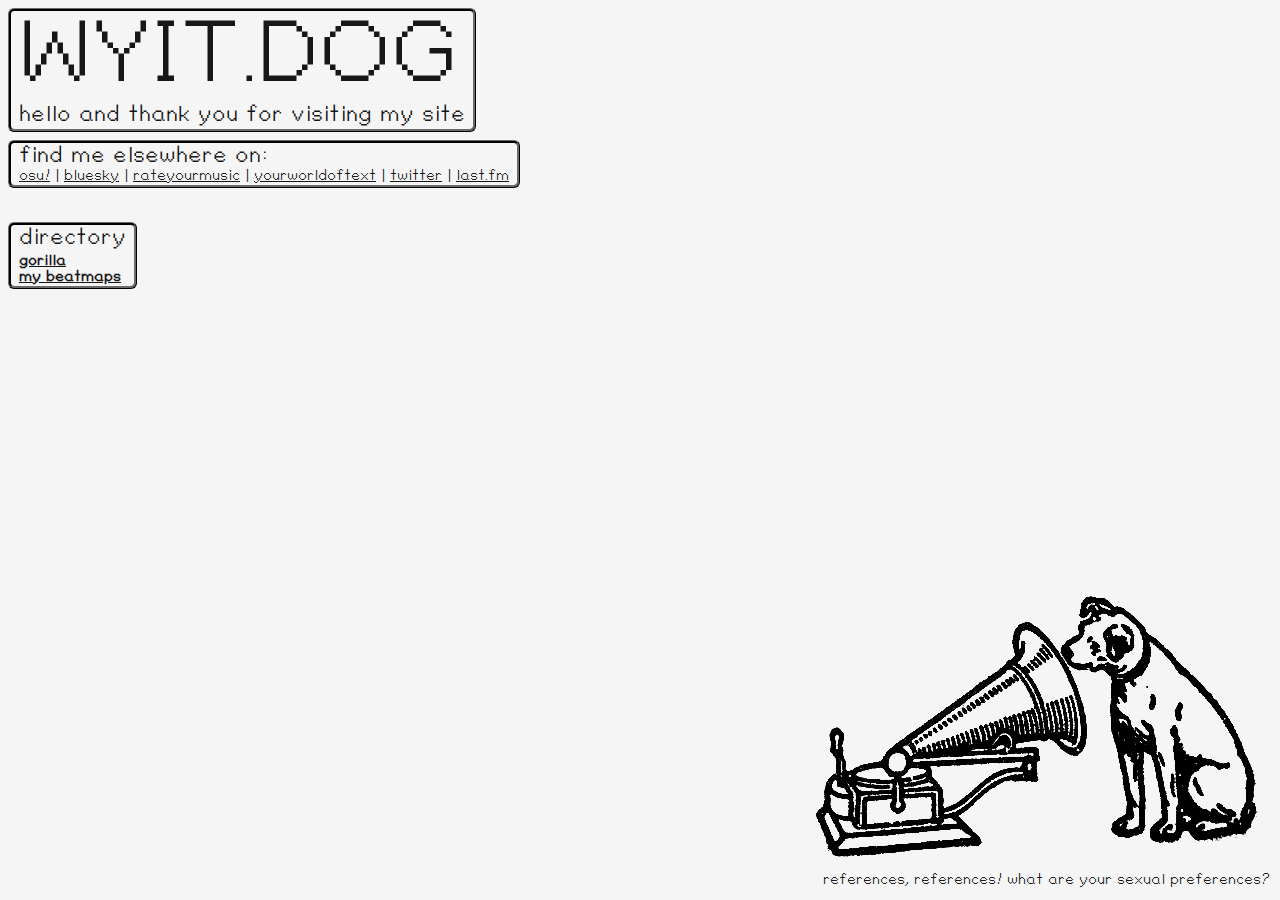
<file: index.html>
<!DOCTYPE html>
<html>
    <head>
        <title>wyit</title>
        <link rel="icon" type="image/x-icon" href="images/favicon.ico">
        <link rel="stylesheet" href="style.css">
        <meta charset="utf-8">
        <meta name="description" content="official website of wyit">
        <meta name="author" content="wyit">
        
        <script src="/js/phrases.js"></script>
    </head>
    
    <body>
        <div class="box">
            <p>
                <span style="font-size:88px;">WYIT.DOG</span>
                <br><span style="font-size:24px;">hello and thank you for visiting my site</span>
            </p>
        </div>
        
        <div class="box">
            <p>
                <span style="font-size: 24px;">find me elsewhere on:</span><br>
                <a href="https://osu.ppy.sh/u/6117184">osu!</a> | 
                <a href="https://bsky.app/profile/wyit.dog">bluesky</a> | 
                <a href="https://rateyourmusic.com/~wyit">rateyourmusic</a> | 
                <a href="https://yourworldoftext.com/~wyit">yourworldoftext</a> | 
                <a href="https://x.com/SHRILLTONES">twitter</a> | 
                <a href="https://www.last.fm/user/wyit">last.fm</a>
                
            </p>
        </div>
        <br>
        <div class="box">
            <p style="font-size: 24px;">directory</p>
            <p style="font-weight: bold;">
                <a href="gorilla.html">gorilla</a><br>
                <a href="maps.html">my beatmaps</a>
            </p>
        </div>
        
        <div class="bottomright">
            <img src="/images/hismastersvoice.png">
            <p id="quote">.</p>
        </div>
    </body>
</html>
</file>
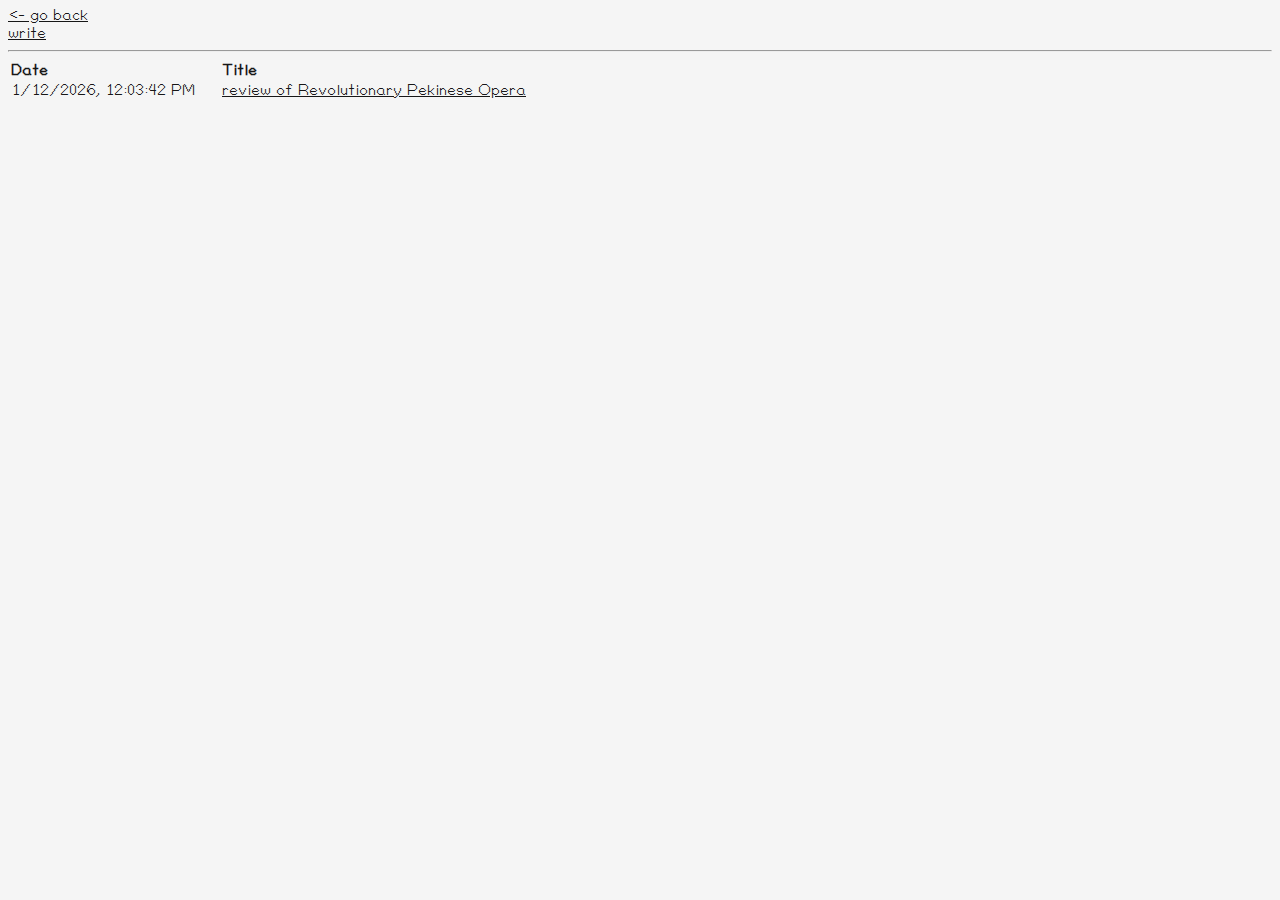
<file: blog.html>
<!DOCTYPE html>
<html>
    <head>
        <title>wyit -> blog</title>
        <link rel="icon" type="image/x-icon" href="images/favicon.ico">
        <link rel="stylesheet" href="style.css">
        <meta charset="utf-8">
        <meta name="description" content="wyit's blog">
        <meta name="author" content="wyit">

        <script src="js/blog.js?filever=<?=filesize('js/blog.js')?" type="module"></script>
        <style>
            .blog-list {
                font-family: 'basiic', 'Courier New', monospace;
            }
            
            th, td {
                text-align: left;
                padding-right: 24px;
            }
        </style>
    </head>

    <body>
        <a href="/"><p><- go back</p></a>
        <a href="writer.html"><p>write</p></a>
        <hr>
        <table class="blog-list" id="blog-list">
            <tr>
                <th>Date</th>
                <th>Title</th>
            </tr>
        </table>
    </body>
</html>
</file>
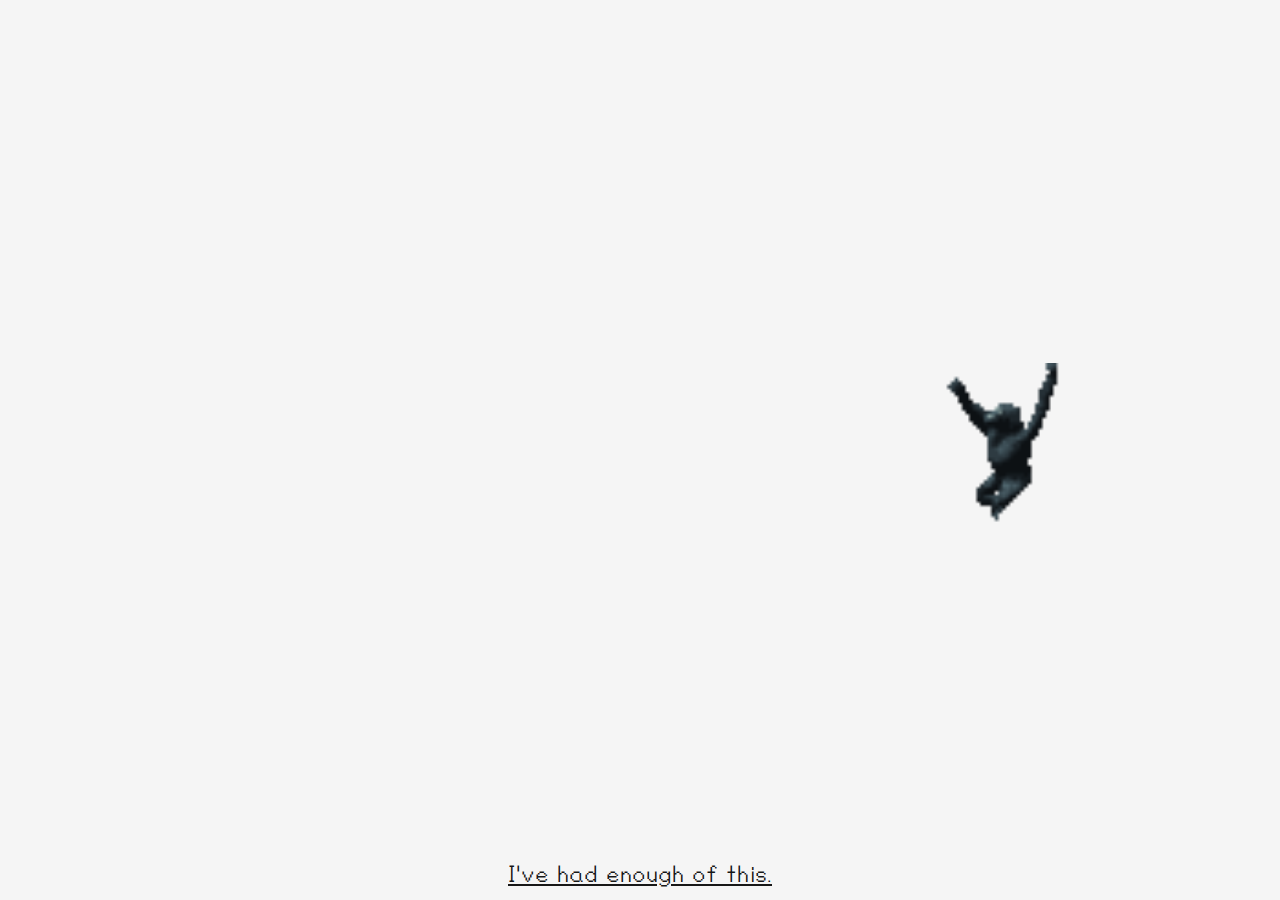
<file: gorilla.html>
<!DOCTYPE html>
<html>
    <head>
        <title>wyit -> gorilla</title>
        <link rel="icon" type="image/x-icon" href="images/favicon.ico">
        <link rel="stylesheet" href="style.css">
        <meta charset="utf-8">
        <meta name="description" content="gorilla">
        <meta name="author" content="wyit">
        <style>
            body {
                display: flex;
                flex-direction: column;
                align-items: center;
                min-height: 98vh;
                justify-content: center;
            }

            img {
                min-width: 100vw;
            }

            p {
                font-size:24px;
                position:absolute;
                bottom:10px;
                justify-content: baseline;
            }
        </style>
        <script>
            
        </script>
    </head>
    
    <body>
        <img src="images/gorilla.gif">
        <p><a href="/">I've had enough of this.</a></p>
    </body>
</html>
</file>
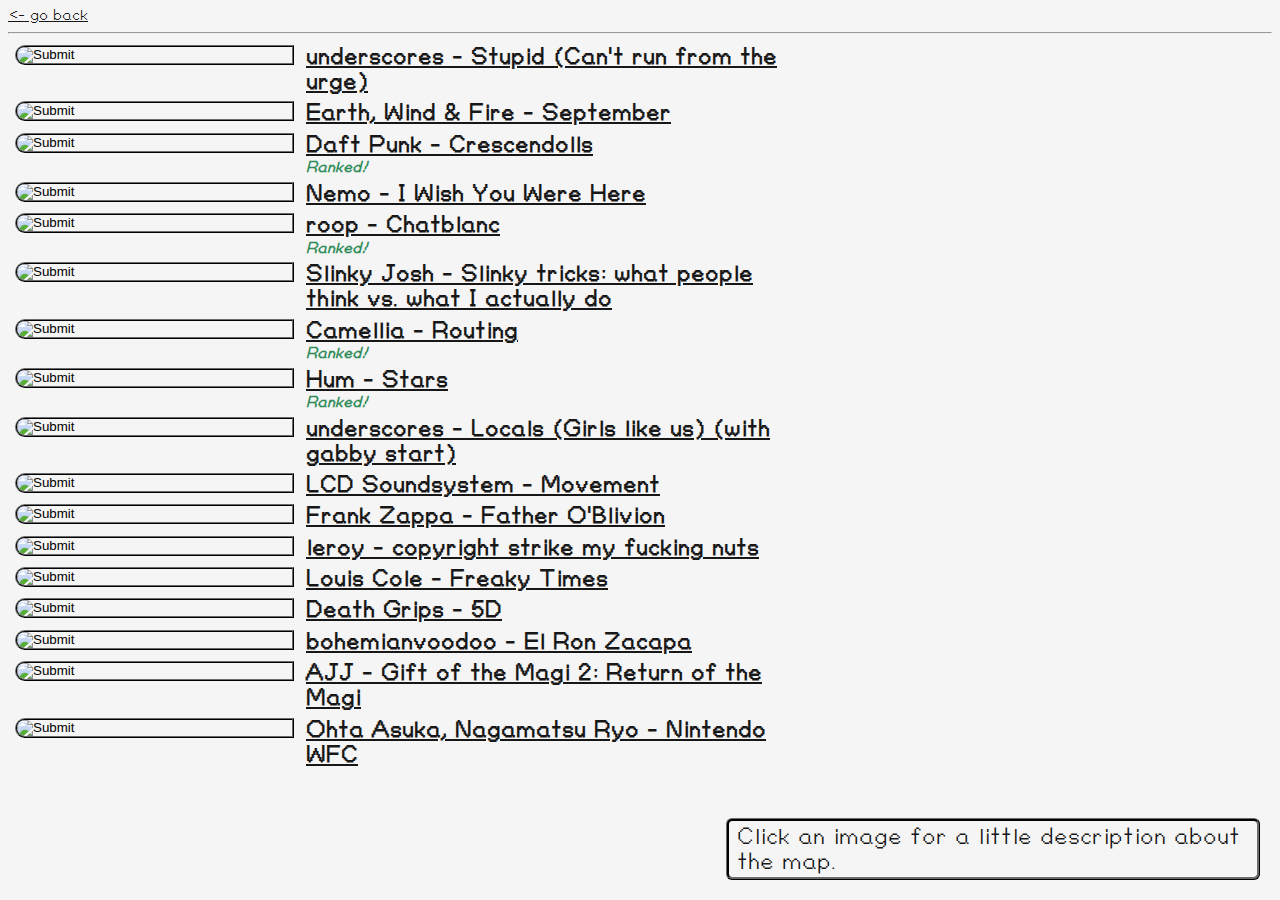
<file: maps.html>
<!DOCTYPE html>
<html>
    <head>
        <title>wyit -> maps</title>
        <link rel="icon" type="image/x-icon" href="images/favicon.ico">
        <link rel="stylesheet" href="style.css">
        <meta charset="utf-8">
        <meta name="description" content="wyit's beatmaps">
        <meta name="author" content="wyit">
        <style>
            .map {
                width: 20vw;
                min-width: 275px;
                margin-right: 8px;
                margin-left: 4px;
                border-radius: 24px;
                border: 2px var(--foreground-color);
                border-style: ridge;
                border-bottom-right-radius: 0;
                border-top-right-radius: 0;
            }

            .map:hover {
                border: 2px blue;
                border-style: ridge;
            }

            .maptitle {
                font-size: 24px;
                font-weight: bold;
                min-width: 300px;
                max-width: 500px;
            }

            .ranked {
                font: italic bold 16px 'basiic';
                color: seagreen;
            }

            td {
                vertical-align: top;
            }

            .pagebody {
                display: flex;
                flex-direction: row;
                min-width: 98vw;
                flex-flow: row;
            }

            .right {
                margin-right: 4px;
                margin-left: auto;
            }

            .box.mapdesc {
                position: fixed;
                bottom: 12px;
                right: 20px;
                max-width: 40vw;
                min-width: 40vw;
                background-color: var(--background-color);
            }

            #description {
                font-size:24px;
                padding-top: 4px;
            }
        </style>
        <script src="js/maps.js">
            
        </script>
    </head>
    
    <body>
        <a href="/"><p><- go back</p></a>
        <hr>
        <div class="pagebody">
            <div>
                <table>
                    <tr>
                        <td>
                            <input type="image" class="map" src="https://assets.ppy.sh/beatmaps/2206698/covers/cover@2x.jpg" id="stupid">
                        </td>
                        <td>
                            <a target="_blank" href="https://osu.ppy.sh/beatmapsets/2206698"><p class="maptitle">underscores - Stupid (Can't run from the urge)</p></a>
                        </td>
                    </tr>
                    <tr>
                        <td>
                            <input type="image" class="map" src="https://assets.ppy.sh/beatmaps/2221791/covers/cover@2x.jpg" id="september">
                        </td>
                        <td>
                            <a target="_blank" href="https://osu.ppy.sh/beatmapsets/2221791"><p class="maptitle">Earth, Wind & Fire - September</p></a>
                        </td>
                    </tr>
                    <tr>
                        <td>
                            <input type="image" class="map" src="https://assets.ppy.sh/beatmaps/1746432/covers/cover@2x.jpg" id="crescendolls">
                        </td>
                        <td>
                            <a target="_blank" href="https://osu.ppy.sh/beatmapsets/1746432"><p class="maptitle">Daft Punk - Crescendolls</p></a>
                            <p class="ranked">Ranked!</p>
                        </td>
                    </tr>
                    <tr>
                        <td>
                            <input type="image" class="map" src="https://assets.ppy.sh/beatmaps/2216456/covers/cover@2x.jpg" id="iwishyouwerehere">
                        </td>
                        <td>
                            <a target="_blank" href="https://osu.ppy.sh/beatmapsets/2216456"><p class="maptitle">Nemo - I Wish You Were Here</p></a>
                        </td>
                    </tr>
                    <tr>
                        <td>
                            <input type="image" class="map" src="https://assets.ppy.sh/beatmaps/2160568/covers/cover@2x.jpg" id="chatblanc">
                        </td>
                        <td>
                            <a target="_blank" href="https://osu.ppy.sh/beatmapsets/2160568"><p class="maptitle">roop - Chatblanc</p></a>
                            <p class="ranked">Ranked!</p>
                        </td>
                    </tr>   
                    <tr>
                        <td>
                            <input type="image" class="map" src="https://assets.ppy.sh/beatmaps/2197178/covers/cover@2x.jpg" id="slinkyjosh">
                        </td>
                        <td>
                            <a target="_blank" href="https://osu.ppy.sh/beatmapsets/2197178"><p class="maptitle">Slinky Josh - Slinky tricks: what people think vs. what I actually do</p></a>
                        </td>
                    </tr>   
                    <tr>
                        <td>
                            <input type="image" class="map" src="https://assets.ppy.sh/beatmaps/1552776/covers/cover@2x.jpg" id="routing" onclick="change_mapdesc('routing')">
                        </td>
                        <td>
                            <a target="_blank" href="https://osu.ppy.sh/beatmapsets/1552776"><p class="maptitle">Camellia - Routing</p></a>
                            <p class="ranked">Ranked!</p>
                        </td>
                    </tr>
                    <tr>
                        <td>
                            <input type="image" class="map" src="https://assets.ppy.sh/beatmaps/2079607/covers/cover@2x.jpg" id="stars">
                        </td>
                        <td>
                            <a target="_blank" href="https://osu.ppy.sh/beatmapsets/2079607"><p class="maptitle">Hum - Stars</p></a>
                            <p class="ranked">Ranked!</p>
                        </td>
                    </tr>   
                    <tr>
                        <td>
                            <input type="image" class="map" src="https://assets.ppy.sh/beatmaps/2122207/covers/cover@2x.jpg" id="locals">
                        </td>
                        <td>
                            <a target="_blank" href="https://osu.ppy.sh/beatmapsets/2122207"><p class="maptitle">underscores - Locals (Girls like us) (with gabby start)</p></a>
                        </td>
                    </tr>   
                    <tr>
                        <td>
                            <input type="image" class="map" src="https://assets.ppy.sh/beatmaps/2020848/covers/cover@2x.jpg" id="movement">
                        </td>
                        <td>
                            <a target="_blank" href="https://osu.ppy.sh/beatmapsets/2020848"><p class="maptitle">LCD Soundsystem - Movement</p></a>
                        </td>
                    </tr>   
                    <tr>
                        <td>
                            <input type="image" class="map" src="https://assets.ppy.sh/beatmaps/1540780/covers/cover@2x.jpg" id="fathero">
                        </td>
                        <td>
                            <a target="_blank" href="https://osu.ppy.sh/beatmapsets/1540780"><p class="maptitle">Frank Zappa - Father O'Blivion</p></a>
                        </td>
                    </tr>
                    <tr>
                        <td>
                            <input type="image" class="map" src="https://assets.ppy.sh/beatmaps/1734500/covers/cover@2x.jpg" id="copyright">
                        </td>
                        <td>
                            <a target="_blank" href="https://osu.ppy.sh/beatmapsets/1734500"><p class="maptitle">leroy - copyright strike my fucking nuts</p></a>
                        </td>
                    </tr>       
                    <tr>
                        <td>
                            <input type="image" class="map" src="https://assets.ppy.sh/beatmaps/1835696/covers/cover@2x.jpg" id="freakytimes">
                        </td>
                        <td>
                            <a target="_blank" href="https://osu.ppy.sh/beatmapsets/1835696"><p class="maptitle">Louis Cole - Freaky Times</p></a>
                        </td>
                    </tr>       
                    <tr>
                        <td>
                            <input type="image" class="map" src="https://assets.ppy.sh/beatmaps/1802110/covers/cover@2x.jpg" id="fived">
                        </td>
                        <td>
                            <a target="_blank" href="https://osu.ppy.sh/beatmapsets/1802110"><p class="maptitle">Death Grips - 5D</p></a>
                        </td>
                    </tr>
                    <tr>
                        <td>
                            <input type="image" class="map" src="https://assets.ppy.sh/beatmaps/1704881/covers/cover@2x.jpg" id="elronzacapa">
                        </td>
                        <td>
                            <a target="_blank" href="https://osu.ppy.sh/beatmapsets/1704881"><p class="maptitle">bohemianvoodoo - El Ron Zacapa</p></a>
                        </td>
                    </tr>      
                    <tr>
                        <td>
                            <input type="image" class="map" src="https://assets.ppy.sh/beatmaps/1457749/covers/cover@2x.jpg" id="magi">
                        </td>
                        <td>
                            <a target="_blank" href="https://osu.ppy.sh/beatmapsets/1457749"><p class="maptitle">AJJ - Gift of the Magi 2: Return of the Magi</p></a>
                        </td>
                    </tr>
                    <tr>
                        <td>
                            <input type="image" class="map" src="https://assets.ppy.sh/beatmaps/1425972/covers/cover@2x.jpg" id="nintendowfc">
                        </td>
                        <td>
                            <a target="_blank" href="https://osu.ppy.sh/beatmapsets/1425972"><p class="maptitle">Ohta Asuka, Nagamatsu Ryo - Nintendo WFC</p></a>
                        </td>
                    </tr>
                </table>
            </div>
            <div class="">
                <div class="box mapdesc">
                    <p id="description">Click an image for a little description about the map.</p>
                </div>
            </div>
        </div>
    </body>
</html>
</file>
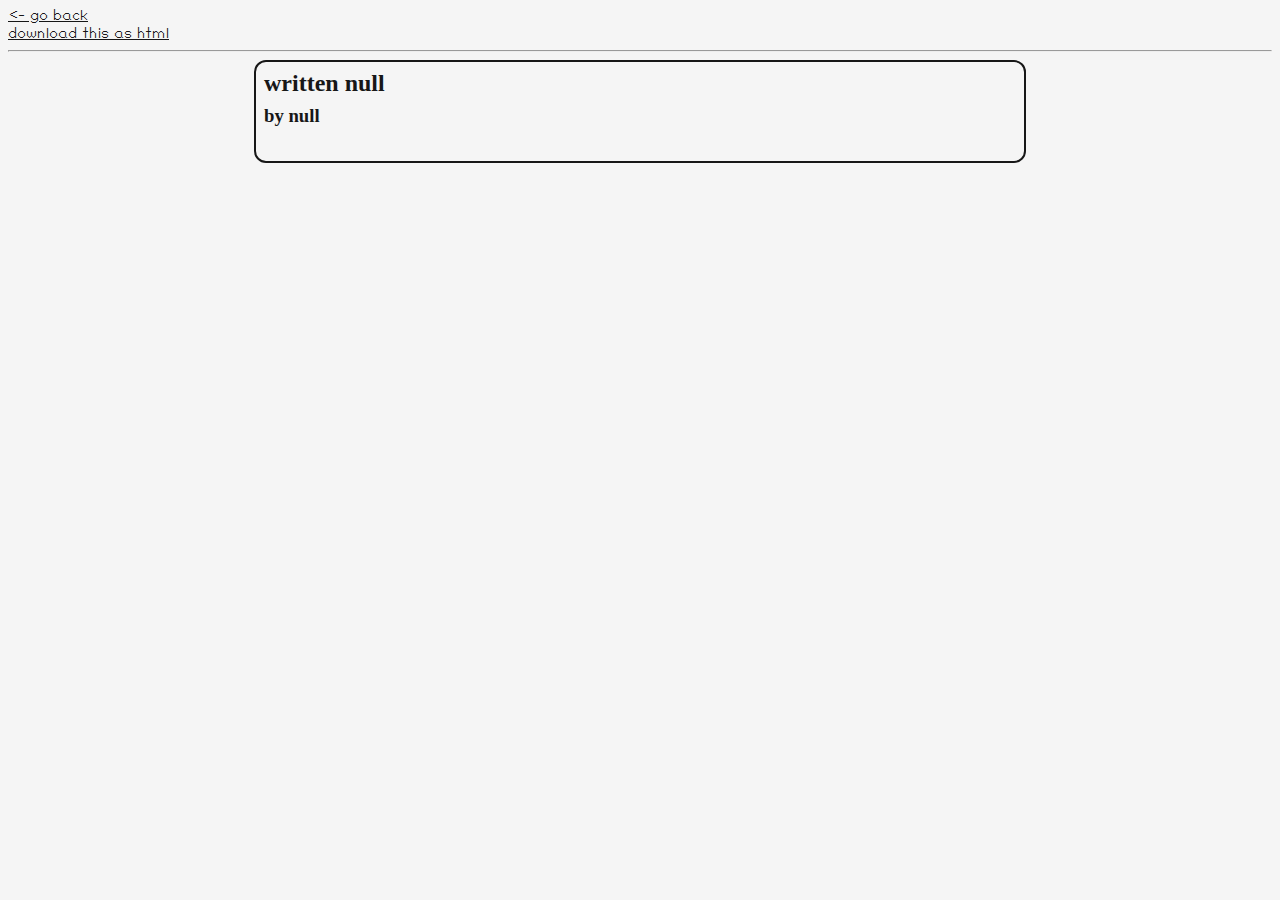
<file: template.html>
<!DOCTYPE html>

<html>
    <head>
        <title id="page-title">UHHH</title>
        <link rel="icon" type="image/x-icon" href="../images/favicon.ico">
        <link rel="stylesheet" href="../style.css">
        <meta charset="utf-8">
        <meta name="description" content="Description">
        <meta name="author" content="author">
        <style>
            .blog-content {
                width: 60vw;
                border: 2px var(--foreground-color);
                border-radius: 12px;
                border-style: solid;
            }

            .blog-body-text {
                white-space: pre-wrap;
                font-size: 20px;
                margin: 8px;
            }

            h1, h2, h3 {
                margin: 8px;
            }

            .container {
                display: flex;
                justify-content: center;
                text-align: left;
            }
        </style>
        <script id="temp-script">
            window.onload = ( function () {
                document.getElementById("title-text").innerHTML = localStorage.getItem("post-title");
                document.getElementById("author").innerHTML = "by " + localStorage.getItem("post-author");
                document.getElementById("blog-body-text").innerHTML = localStorage.getItem("post-content");
                document.getElementById("datetime-text").innerHTML = "written " + localStorage.getItem("datetime");
                
                // deletes this <script> tag
                console.log("Deleting this script. Goodbye, world!");
                document.getElementById("temp-script").remove();
            })
        </script>
        <script id="replace-title">
            let path = window.location.pathname;
            let html_filename = path.substring(path.lastIndexOf('/') + 1);
            html_filename = html_filename.slice(0, -5);
            document.getElementById("page-title").innerHTML = "wyit -> blog -> " + html_filename;
        </script>
        <script id="download-html">
            function download_html() {
                
                // create a copy of html document and tidy the copy up for download
                const doc = document;
                if (doc.getElementById("temp-script")) { doc.getElementById("temp-script").remove(); }
                doc.getElementById("download-html").remove();
                doc.getElementById("back-button").setAttribute("href", "/blog.html");
                doc.getElementById("download-button").remove();
                const doc_content = doc.documentElement.innerHTML;

                // create blob with html data
                const download_blob = new Blob([doc_content], {type: "text/html"});
                
                // create + use download link
                const link = document.createElement("a");
                url = URL.createObjectURL(download_blob);
                link.href = url;
                link.download = "blog_post.html";
                document.body.appendChild(link);
                link.click();
                document.body.removeChild(link);
                URL.revokeObjectURL(url);
            }
        </script>
    </head>

    <body>
        <a href="writer.html" id="back-button"><p><- go back</p></a>
        <a href="javascript:void(0);" onclick="download_html();" id="download-button"><p>download this as html</p></a>
        <hr>
        <div class="container">
            <div class="blog-content">
                <h1 id="title-text">Title</h1>
                <h2 id="datetime-text">written 01-01-2000</h2>
                <h3 id="author">by wyit</h3>
                <br>
                <p class="blog-body-text" id="blog-body-text">Blog text.</p>
            </div>
        </div>
    </body>
</html>
</file>
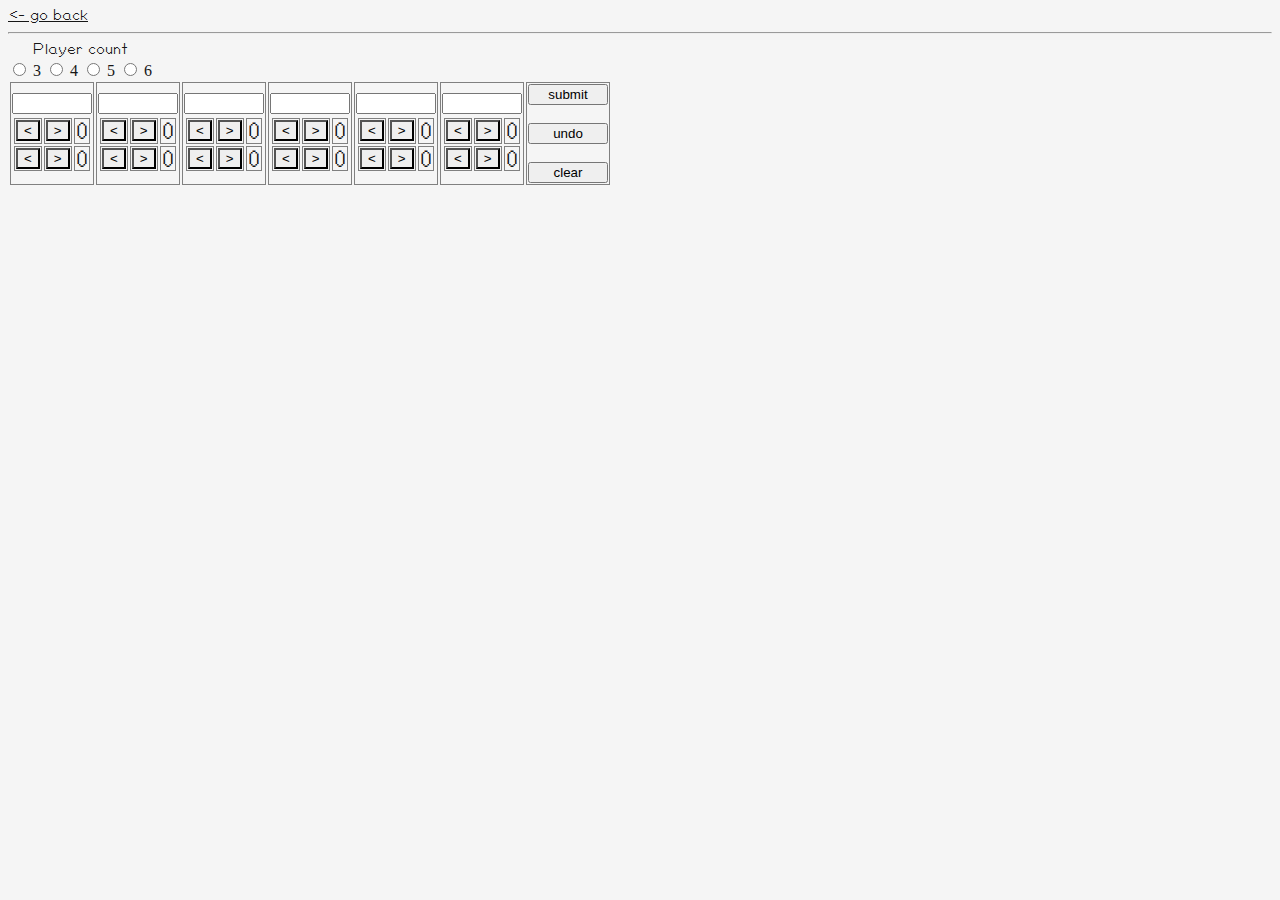
<file: wizard.html>
<!DOCTYPE html>

<html>
    <head>
        <title id="page-title">wyit -> wizard</title>
        <link rel="icon" type="image/x-icon" href="../images/favicon.ico">
        <link rel="stylesheet" href="../style.css">
        <meta charset="utf-8">
        <meta name="description" content="wizard score tracker">
        <meta name="author" content="wyit">
        <meta name="viewport" content="width=device-width, initial-scale=1.0">

        <style>
            .player-names > th > input {
                font-size: 24px;
                font-family: 'basiic', 'Courier New', monospace;
            }

            th, td {
                border: 1px solid gray;
            }

            .input-button {
                min-height: max-content;
            }                

            .button-row > td > input {
                border-radius: 0px;
            }

            .input-table-row > td {
                
                width: 80px;
                
            }

            .score-text {
                width: 44px;
                text-align: center;
                font-size: 24px;
            }
            
            .bid-text, .actual-text {
                width: 30px;
                text-align: center;
            }

            .name-field {
                box-sizing: border-box;
                width: 100%;
            }

            #main-container {
                max-width:610px;
            }

            #player-count-container {
                max-width: fit-content;
            }

            #player-count-container > p {
                display: grid;
                place-items: center;
            }

            #round-buttons {
                display: grid;
            }

            #round-buttons > input {
                min-width: 100%;
            }

            .input-number-cell {
                min-width: 100%;
            }

            .input-number-text {
                font-size: 24px;
                text-align: center;
                margin-bottom: -0.15em;
            }
            
        </style>
        <script src="js/wizard.js?filever=<?=filesize('js/wizard.js')?"></script>
    </head>

    <body>
        <a href="/" id="back-button"><p><- go back</p></a>
        <hr>
        <div class="container" id="main-container">
            <div id="player-count-container">
                <p>Player count</p>
                <input type="radio" id="player-count-3" name="player-count-radio" value="3" onclick="update_player_count(this.value);">
                <label for="player-count-3">3</label>
                <input type="radio" id="player-count-4" name="player-count-radio" value="4" onclick="update_player_count(this.value);">
                <label for="player-count-4">4</label>
                <input type="radio" id="player-count-5" name="player-count-radio" value="5" onclick="update_player_count(this.value);">
                <label for="player-count-5">5</label>
                <input type="radio" id="player-count-6" name="player-count-radio" value="6" onclick="update_player_count(this.value);">
                <label for="player-count-6">6</label>
            </div>
            <table class="input-table" id="input-table">
                <tr id="input-table-row" class="input-table-row">
                    <td id="input-player-0">
                        <table id="input-buttons-0">
                            <tr id="player-name-0"><input type="text" id="p0" class="name-field" onblur="save_names();" size="12"></tr>
                            <tr id="bid-buttons-0" class="button-row">
                                <td><input type="button" id="bid-less-0" class="input-button" value="<"></td>
                                <td><input type="button" id="bid-more-0" class="input-button" value=">"></td>
                                <td class="input-number-cell"><p class="input-number-text" id="bid-count-0">0</p></td>
                            </tr>
                            <tr id="actual-buttons-0" class="button-row">
                                <td><input type="button" id="actual-less-0" class="input-button" value="<"></td>
                                <td><input type="button" id="actual-more-0" class="input-button" value=">"></td>
                                <td class="input-number-cell"><p class="input-number-text" id="actual-count-0">0</p></td>
                            </tr>
                        </table>
                    </td>
                     <td id="input-player-1">
                        <table id="input-buttons-1">
                            <tr id="player-name-1"><input type="text" id="p1" class="name-field" onblur="save_names();" size="12"></tr>
                            <tr id="bid-buttons-1" class="button-row">
                                <td><input type="button" id="bid-less-1" class="input-button" value="<"></td>
                                <td><input type="button" id="bid-more-1" class="input-button" value=">"></td>
                                <td class="input-number-cell"><p class="input-number-text" id="bid-count-1">0</p></td>
                            </tr>
                            <tr id="actual-buttons-1" class="button-row">
                                <td><input type="button" id="actual-less-1" class="input-button" value="<"></td>
                                <td><input type="button" id="actual-more-1" class="input-button" value=">"></td>
                                <td class="input-number-cell"><p class="input-number-text" id="actual-count-1">0</p></td>
                            </tr>
                        </table>
                    </td>
                     <td id="input-player-2">
                        <table id="input-buttons-2">
                            <tr id="player-name-2"><input type="text" id="p2" class="name-field" onblur="save_names();" size="12"></tr>
                            <tr id="bid-buttons-2" class="button-row">
                                <td><input type="button" id="bid-less-2" class="input-button" value="<"></td>
                                <td><input type="button" id="bid-more-2" class="input-button" value=">"></td>
                                <td class="input-number-cell"><p class="input-number-text" id="bid-count-2">0</p></td>
                            </tr>
                            <tr id="actual-buttons-2" class="button-row">
                                <td><input type="button" id="actual-less-2" class="input-button" value="<"></td>
                                <td><input type="button" id="actual-more-2" class="input-button" value=">"></td>
                                <td class="input-number-cell"><p class="input-number-text" id="actual-count-2">0</p></td>
                            </tr>
                        </table>
                    </td>
                     <td id="input-player-3">
                        <table id="input-buttons-3">
                            <tr id="player-name-3"><input type="text" id="p3" class="name-field" onblur="save_names();" size="12"></tr>
                            <tr id="bid-buttons-3" class="button-row">
                                <td><input type="button" id="bid-less-3" class="input-button" value="<"></td>
                                <td><input type="button" id="bid-more-3" class="input-button" value=">"></td>
                                <td class="input-number-cell"><p class="input-number-text" id="bid-count-3">0</p></td>
                            </tr>
                            <tr id="actual-buttons-3" class="button-row">
                                <td><input type="button" id="actual-less-3" class="input-button" value="<"></td>
                                <td><input type="button" id="actual-more-3" class="input-button" value=">"></td>
                                <td class="input-number-cell"><p class="input-number-text" id="actual-count-3">0</p></td>
                            </tr>
                        </table>
                    </td>
                     <td id="input-player-4">
                        <table id="input-buttons-4">
                            <tr id="player-name-4"><input type="text" id="p4" class="name-field" onblur="save_names();" size="12"></tr>
                            <tr id="bid-buttons-4" class="button-row">
                                <td><input type="button" id="bid-less-4" class="input-button" value="<"></td>
                                <td><input type="button" id="bid-more-4" class="input-button" value=">"></td>
                                <td class="input-number-cell"><p class="input-number-text" id="bid-count-4">0</p></td>
                            </tr>
                            <tr id="actual-buttons-4" class="button-row">
                                <td><input type="button" id="actual-less-4" class="input-button" value="<"></td>
                                <td><input type="button" id="actual-more-4" class="input-button" value=">"></td>
                                <td class="input-number-cell"><p class="input-number-text" id="actual-count-4">0</p></td>
                            </tr>
                        </table>
                    </td>
                     <td id="input-player-5">
                        <table id="input-buttons-5">
                            <tr id="player-name-5"><input type="text" id="p5" class="name-field" onblur="save_names();" size="12"></tr>
                            <tr id="bid-buttons-5" class="button-row">
                                <td><input type="button" id="bid-less-5" class="input-button" value="<"></td>
                                <td><input type="button" id="bid-more-5" class="input-button" value=">"></td>
                                <td class="input-number-cell"><p class="input-number-text" id="bid-count-5">0</p></td>
                            </tr>
                            <tr id="actual-buttons-5" class="button-row">
                                <td><input type="button" id="actual-less-5" class="input-button" value="<"></td>
                                <td><input type="button" id="actual-more-5" class="input-button" value=">"></td>
                                <td class="input-number-cell"><p class="input-number-text" id="actual-count-5">0</p></td>
                            </tr>
                        </table>
                    </td>
                    <td id="round-buttons">
                        <input type="button" id="submit-button" value="submit" onclick="submit_round();"><br>
                        <input type="button" id="undo-button" value="undo" onclick="undo_round();"><br>
                        <input type="button" id="clear-button" value="clear" onclick="clear_game();">
                    </td>
                </tr>
            </table>
            <div id="score-tables">
                <table class="score-table" id="score-table" hidden>
                    <tr>
                        <td class='score-text' rowspan="2"></td>
                        <td class='bid-text'></td>
                        <td class='score-text' rowspan="2"></td>
                        <td class='bid-text'></td>
                        <td class='score-text' rowspan="2"></td>
                        <td class='bid-text'></td>
                        <td class='score-text' rowspan="2"></td>
                        <td class='bid-text'></td>
                        <td class='score-text' rowspan="2"></td>
                        <td class='bid-text'></td>
                        <td class='score-text' rowspan="2"></td>
                        <td class='bid-text'></td>
                    </tr>
                    <tr>
                        <td class='actual-text'></td>
                        <td class='actual-text'></td>
                        <td class='actual-text'></td>
                        <td class='actual-text'></td>
                        <td class='actual-text'></td>
                        <td class='actual-text'></td>
                    </tr>
                </table>
            </div>
        </div>
    </body>
</html>
</file>
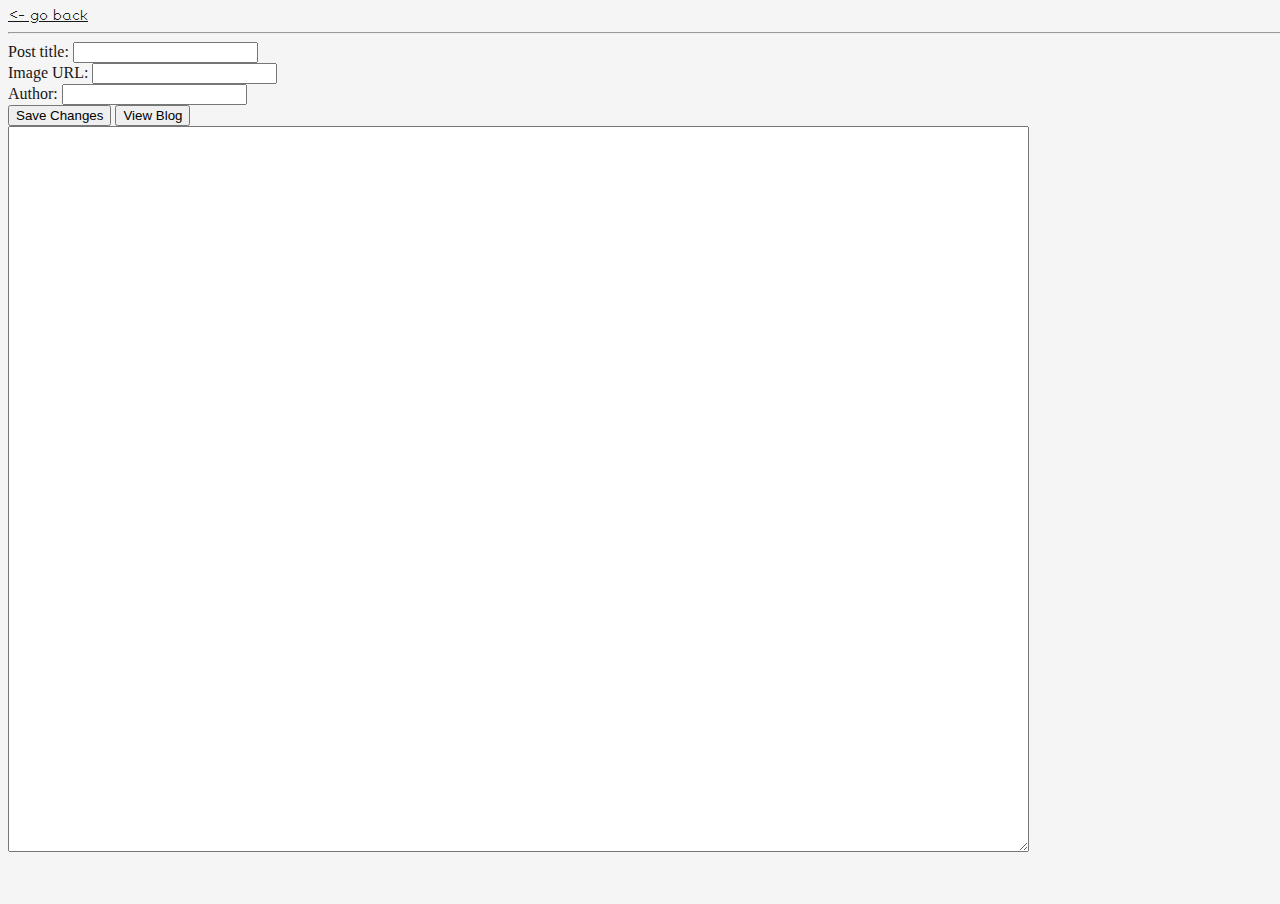
<file: writer.html>
<!DOCTYPE html>
<html>
    <head>
        <title>wyit -> write</title>
        <link rel="icon" type="image/x-icon" href="images/favicon.ico">
        <link rel="stylesheet" href="style.css">
        <meta charset="utf-8">
        <meta name="description" content="blog post writing">
        <meta name="author" content="wyit">

        <style>
            body {
                flex-direction: column;
                min-width: 100vw;
            }

            textarea {
                font-size: 16px;
                min-width: 60vw;
            }

            .main-container {
                width: 60vw;
            }

        </style>

        <script src="js/writer.js?filever=<?=filesize('js/writer.js')?" type="module"></script>

    </head>

    
    
    <body>
        
        <a href="blog.html"><p><- go back</p></a>
        <hr>
        <div class="main-container">
            <label for="post-title">Post title:</label>
            <input type="text" id="post-title">
            <br>
            <label for="image-url">Image URL:</label>
            <input type="text" id="image-url">
            <br>
            <label for="post-author">Author:</label>
            <input type="text" id="post-author" value="wyit">
            <br>
            <button type="button" id="save-button">Save Changes</button>
            <button type="button" id="view-button">View Blog</button>
            <br>
            <table id="blog-thumb-preview" class="blog-thumb" hidden="true">
                <tr>
                    <td>Title</td>
                </tr>
                <tr>
                    <td>Date</td>
                </tr>
            </table>
            <textarea id="post-content" rows="40" cols="100">Write post here...</textarea>
        </div>
    </body>
</html>
</file>
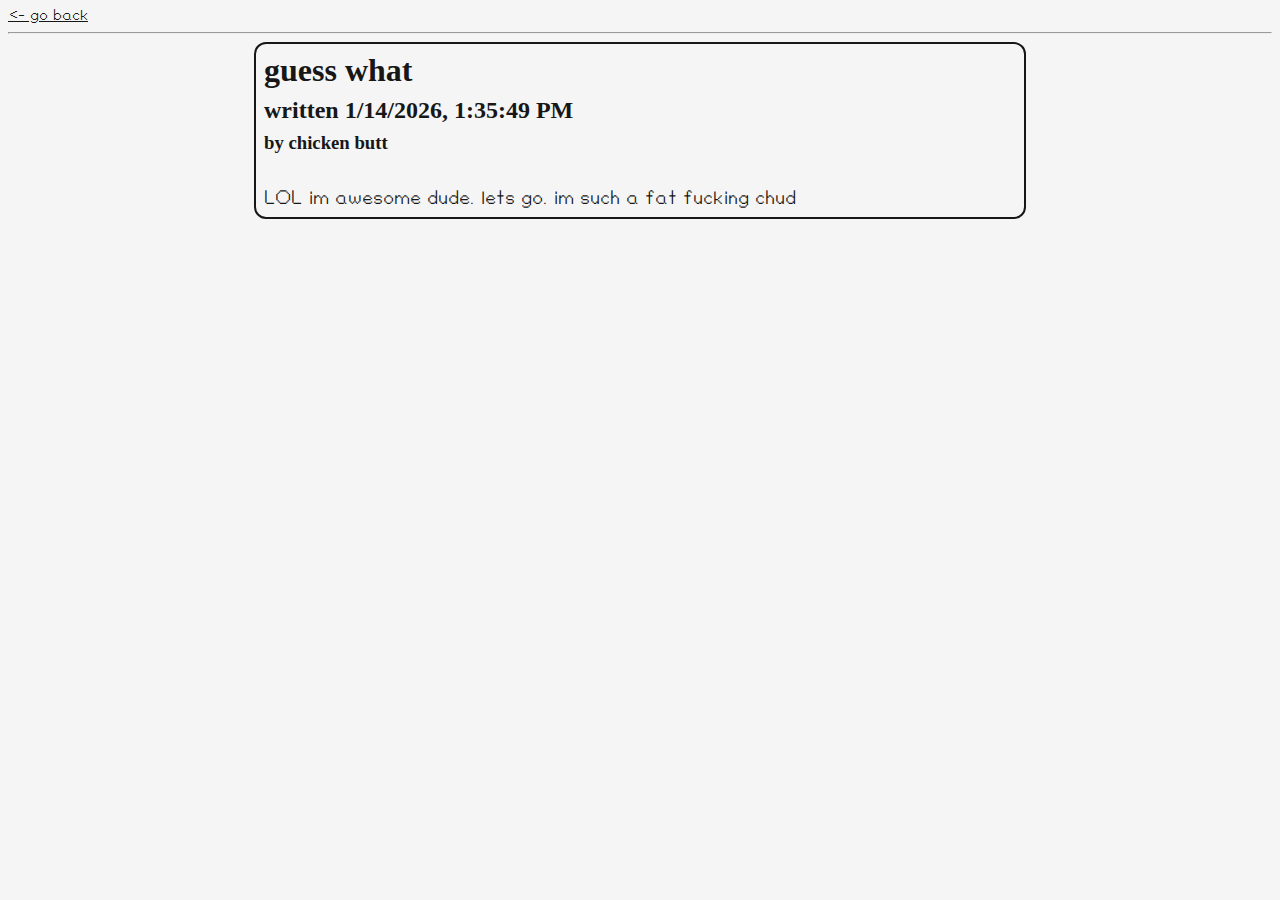
<file: blogs/guess what.html>
<!DOCTYPE html>

<html><head>
        <title id="page-title">wyit -&gt; blog -&gt; template</title>
        <link rel="icon" type="image/x-icon" href="../images/favicon.ico">
        <link rel="stylesheet" href="../style.css">
        <meta charset="utf-8">
        <meta name="description" content="Description">
        <meta name="author" content="author">
        <style>
            .blog-content {
                width: 60vw;
                border: 2px var(--foreground-color);
                border-radius: 12px;
                border-style: solid;
            }

            .blog-body-text {
                white-space: pre-wrap;
                font-size: 20px;
                margin: 8px;
            }

            h1, h2, h3 {
                margin: 8px;
            }

            .container {
                display: flex;
                justify-content: center;
                text-align: left;
            }
        </style>
        
        <script id="replace-title">
            let path = window.location.pathname;
            let html_filename = path.substring(path.lastIndexOf('/') + 1);
            html_filename = html_filename.slice(0, -5);
            document.getElementById("page-title").innerHTML = "wyit -> blog -> " + html_filename;
        </script>
        
    </head>

    <body>
        <a href="/blog.html" id="back-button"><p>&lt;- go back</p></a>
        
        <hr>
        <div class="container">
            <div class="blog-content">
                <h1 id="title-text">guess what</h1>
                <h2 id="datetime-text">written 1/14/2026, 1:35:49 PM</h2>
                <h3 id="author">by chicken butt</h3>
                <br>
                <p class="blog-body-text" id="blog-body-text">LOL im awesome dude. lets go. im such a fat fucking chud</p>
            </div>
        </div>
    
</body></html>
</file>
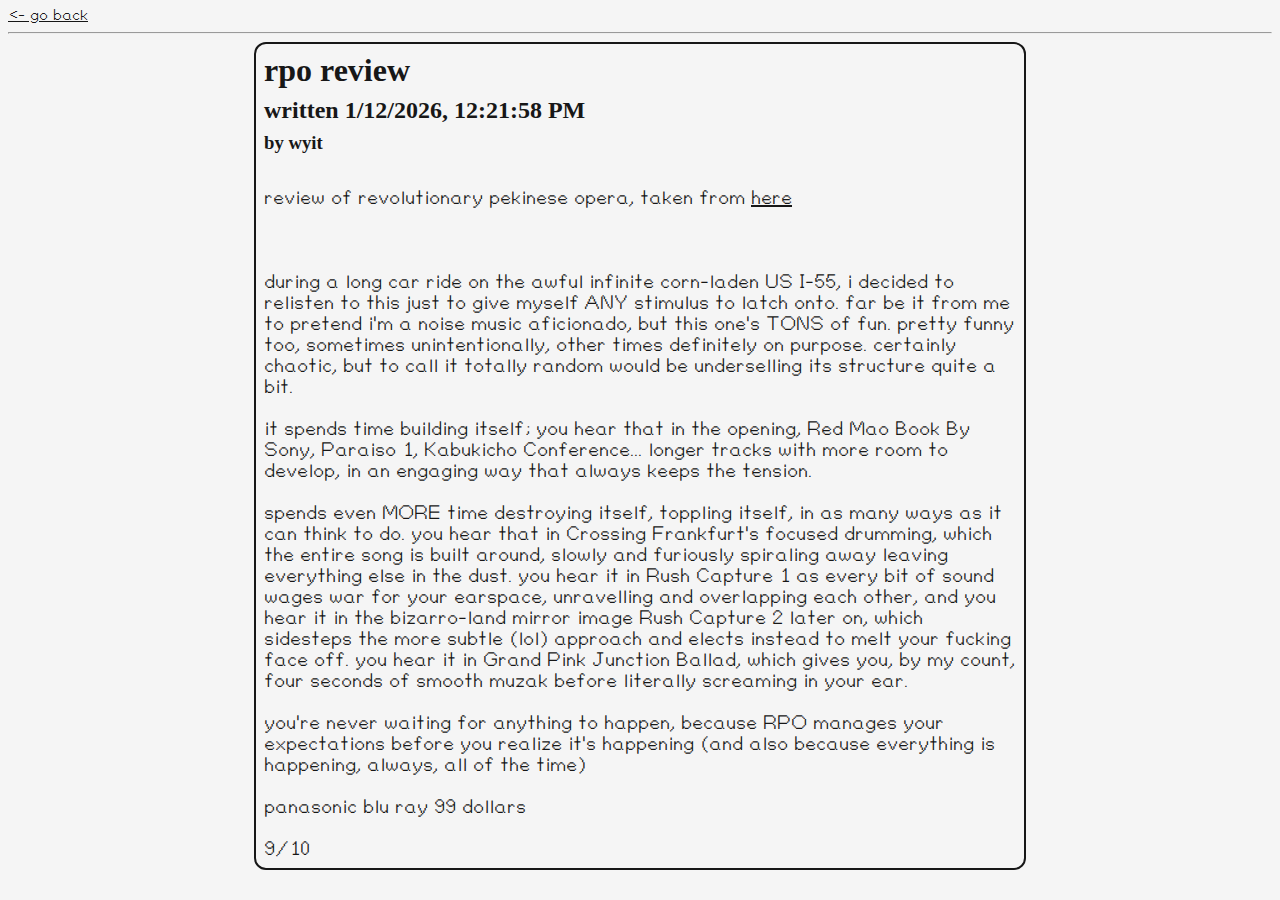
<file: blogs/rpo.html>
<head>
        <title id="page-title">wyit -&gt; blog -&gt; template</title>
        <link rel="icon" type="image/x-icon" href="../images/favicon.ico">
        <link rel="stylesheet" href="../style.css">
        <meta charset="utf-8">
        <meta name="description" content="Description">
        <meta name="author" content="author">
        <style>
            .blog-content {
                width: 60vw;
                border: 2px var(--foreground-color);
                border-radius: 12px;
                border-style: solid;
            }

            .blog-body-text {
                white-space: pre-wrap;
                font-size: 20px;
                margin: 8px;
            }

            h1, h2, h3 {
                margin: 8px;
            }

            .container {
                display: flex;
                justify-content: center;
                text-align: left;
            }
        </style>
        
        <script id="replace-title">
            let path = window.location.pathname;
            let html_filename = path.substring(path.lastIndexOf('/') + 1);
            html_filename = html_filename.slice(0, -5);
            document.getElementById("page-title").innerHTML = "wyit -> blog -> " + html_filename;
        </script>
        
    </head>

    <body>
        <a href="/blog.html" id="back-button"><p>&lt;- go back</p></a>
        
        <hr>
        <div class="container">
            <div class="blog-content">
                <h1 id="title-text">rpo review</h1>
                <h2 id="datetime-text">written 1/12/2026, 12:21:58 PM</h2>
                <h3 id="author">by wyit</h3>
                <br>
                <p class="blog-body-text" id="blog-body-text">review of revolutionary pekinese opera, taken from <a href="https://rateyourmusic.com/music-review/wyit/ground-zero/%E9%9D%A9%E5%91%BD%E4%BA%AC%E5%8A%87-ver-1_28/199395684">here</a>



during a long car ride on the awful infinite corn-laden US I-55, i decided to relisten to this just to give myself ANY stimulus to latch onto. far be it from me to pretend i'm a noise music aficionado, but this one's TONS of fun. pretty funny too, sometimes unintentionally, other times definitely on purpose. certainly chaotic, but to call it totally random would be underselling its structure quite a bit.

it spends time building itself; you hear that in the opening, Red Mao Book By Sony, Paraiso 1, Kabukicho Conference... longer tracks with more room to develop, in an engaging way that always keeps the tension.

spends even MORE time destroying itself, toppling itself, in as many ways as it can think to do. you hear that in Crossing Frankfurt's focused drumming, which the entire song is built around, slowly and furiously spiraling away leaving everything else in the dust. you hear it in Rush Capture 1 as every bit of sound wages war for your earspace, unravelling and overlapping each other, and you hear it in the bizarro-land mirror image Rush Capture 2 later on, which sidesteps the more subtle (lol) approach and elects instead to melt your fucking face off. you hear it in Grand Pink Junction Ballad, which gives you, by my count, four seconds of smooth muzak before literally screaming in your ear.

you're never waiting for anything to happen, because RPO manages your expectations before you realize it's happening (and also because everything is happening, always, all of the time)

panasonic blu ray 99 dollars

9/10</p>
            </div>
        </div>
    
</body>
</file>
<file: style.css>
@font-face {
    font-family: "basiic";
    src: url("/font/basiic.ttf") format('truetype');
}

:root {
    --background-color: rgb(245, 245, 245);
    --foreground-color: rgb(23, 23, 23);
}

p {
    font-family: 'basiic', 'Courier New', monospace;
    margin-top: 0;
    margin-bottom: 0.1em;
}

.box {
    border-radius: 6px;
    border: var(--foreground-color);
    border-style: ridge;
    width: fit-content;
    padding-left: 8px;
    padding-right: 8px;
    margin-block: 8px;
}

body {
    background-color: var(--background-color);
    color: var(--foreground-color);
}

a:visited {
    color:var(--foreground-color);
}

a {
    color:var(--foreground-color);
}

a:active {
    color:gray;
}

.bottomright {
    align-items:right;
    text-align:right;
    flex-direction: column;
    position: absolute;
    bottom:10px;
    right:10px;
}

select {
    font-family: 'Courier New';
    background-color: rgb(245, 245, 245);
    border-radius: 4px;
    border-style: ridge;
}

option:hover {
    box-shadow: rgb(245, 245, 245);
    color: rgb(245, 245, 245);
}
</file>
